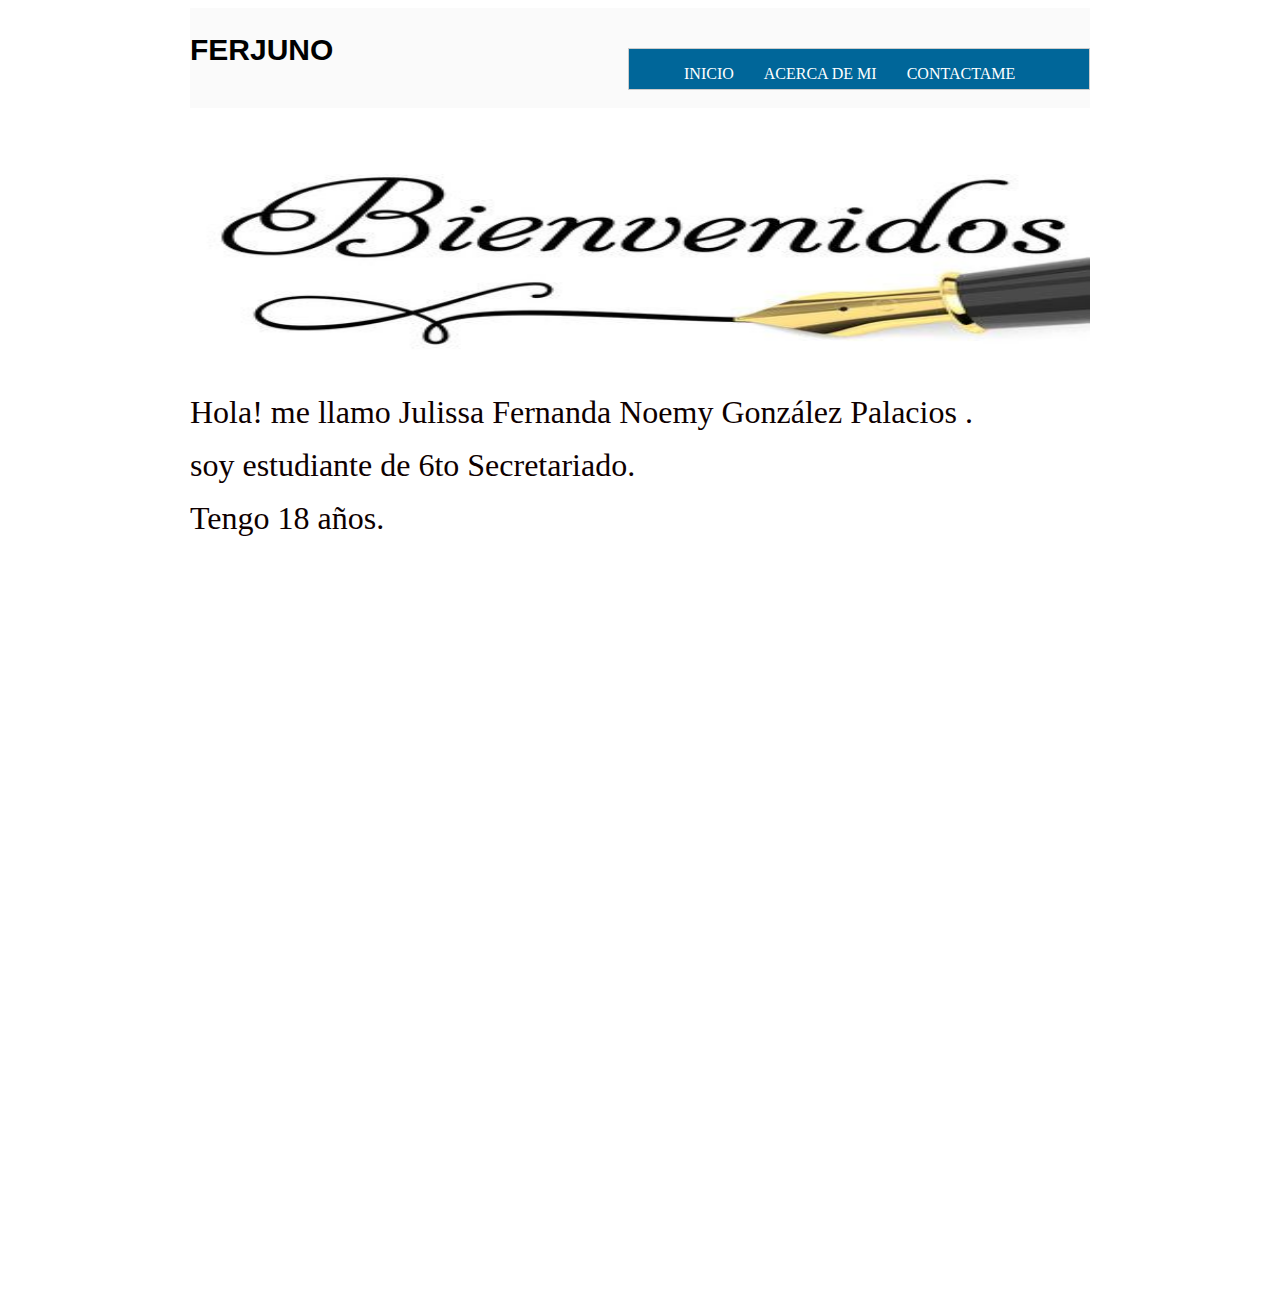
<file: index.html>
<!DOCTYPE html>
<html>
	<head>
		<title>pag about me </title>
		<link rel="stylesheet" type="text/css" href="style.css">
        <meta charset="utf-8"
        <meta  name="viewport" content="width=device-width, initial-scale=1">
	</head>
	<body>
		<div id="principal">
			<header>
				<div id="logo">
					<h2 class="titulo">FERJUNO</h2>
					
				</div>

				<nav class="menu">
					<ul>
						<li><a href="inicio.html">INICIO</a></li>
						<li><a href="acerca de mi.html">ACERCA DE MI</a></li>
						<li><a href="contactame.html">CONTACTAME</a></li>
					</ul>
				</nav>
			</header>

			<section id=>
				<p align="center"> <img src="img1.jpg" width="900" height="250">
			</section>

			<section id="categorias">
				<section class="Izquierda">
					
					<p class="parrafo">

						<font color= "negro"> <font size="+3"> Hola! me llamo Julissa Fernanda Noemy González Palacios  . </font> 
						                     <p>  <font size="+3"> soy estudiante de 6to Secretariado. <p> </font>
						                      <p> <font size="+3"> Tengo 18 años. </p> </font>

					</p>
				
				</section>


      </body>
  </head>
  </html>
</file>
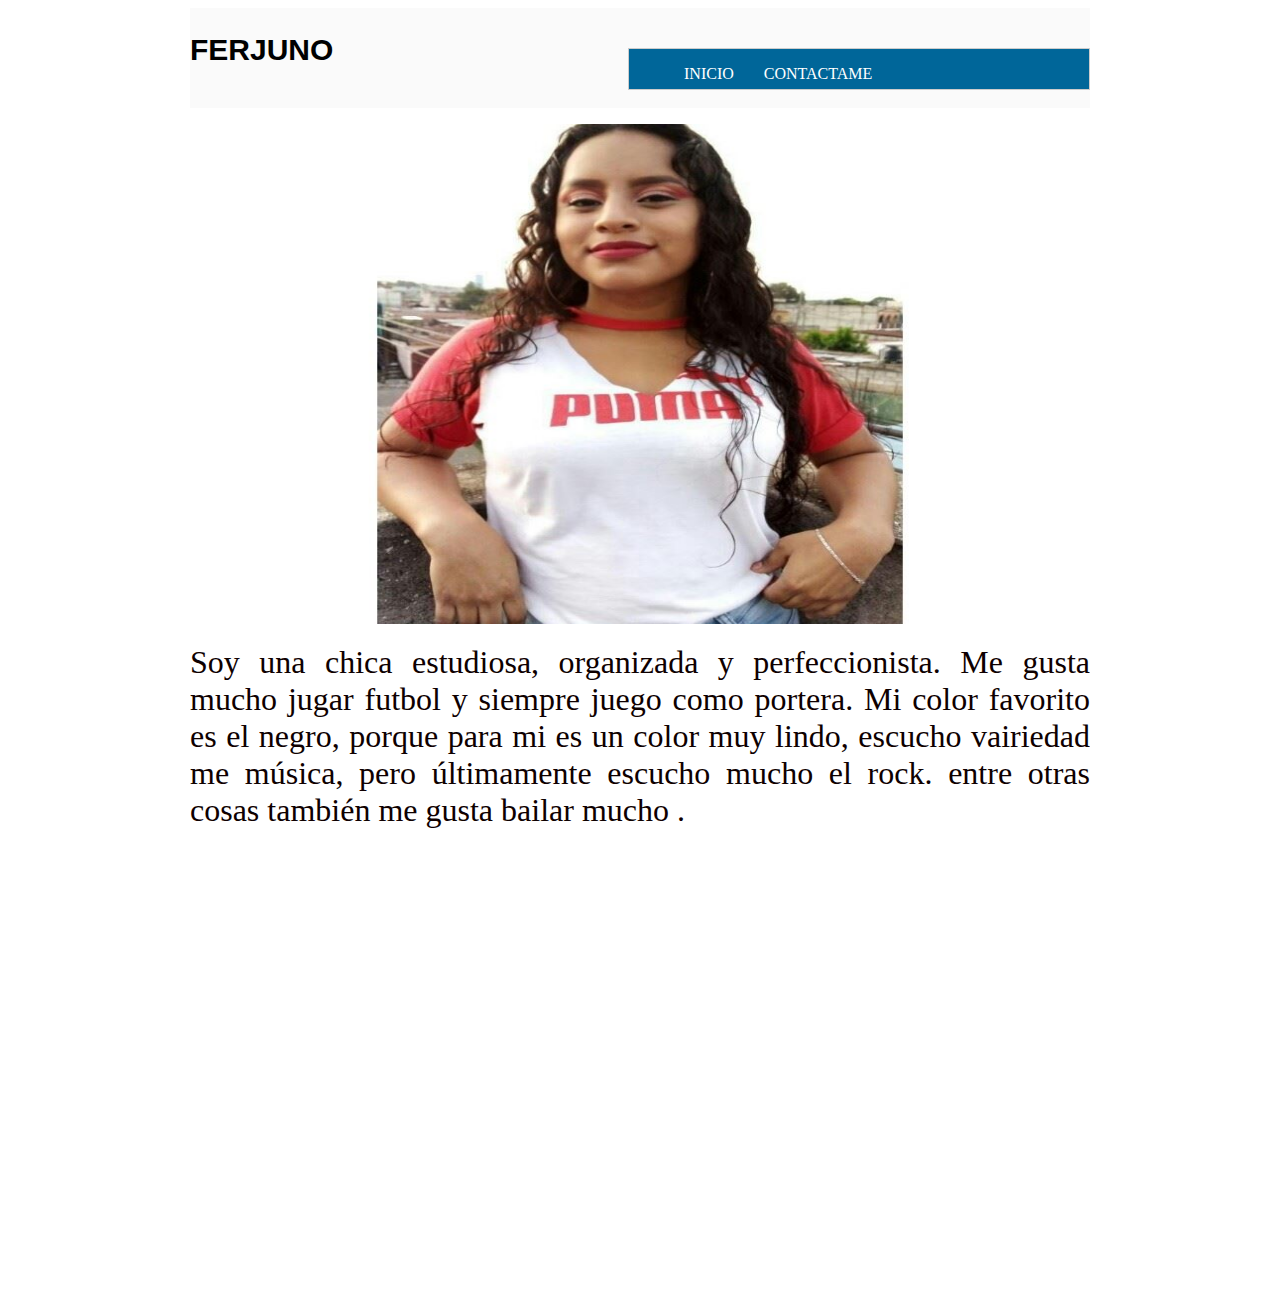
<file: acerca de mi.html>
<!DOCTYPE html>
<html>
	<head>
		<title>pag about me </title>
		<link rel="stylesheet" type="text/css" href="style.css">
        <meta charset="utf-8"
        <meta  name="viewport" content="width=device-width, initial-scale=1">
	</head>
	<body>
		<div id="principal">
			<header>
				<div id="logo">
					<h2 class="titulo">FERJUNO</h2>
				
				</div>

				<nav class="menu">
					<ul>
						<li><a href="inicio.html">INICIO</a></li>
						
						<li><a href="contactame.html">CONTACTAME</a></li>
					</ul>
				</nav>
			</header>

			<section id=>

				<p align="center"> <img src="yop.jpg" width="700" height="500">
			</section>

			
					<p class="parrafo">

						<font color= "negro"> <font size="+3"> Soy una chica estudiosa, organizada y perfeccionista. Me gusta mucho jugar futbol y siempre juego como portera. Mi color favorito es el negro, porque para mi es un color muy lindo, escucho vairiedad me música, pero últimamente escucho mucho el rock. entre otras cosas también me gusta bailar mucho . </font> </p> </font>
				
				</section>
	
          


      </body>
  </head>
  </html>
</file>
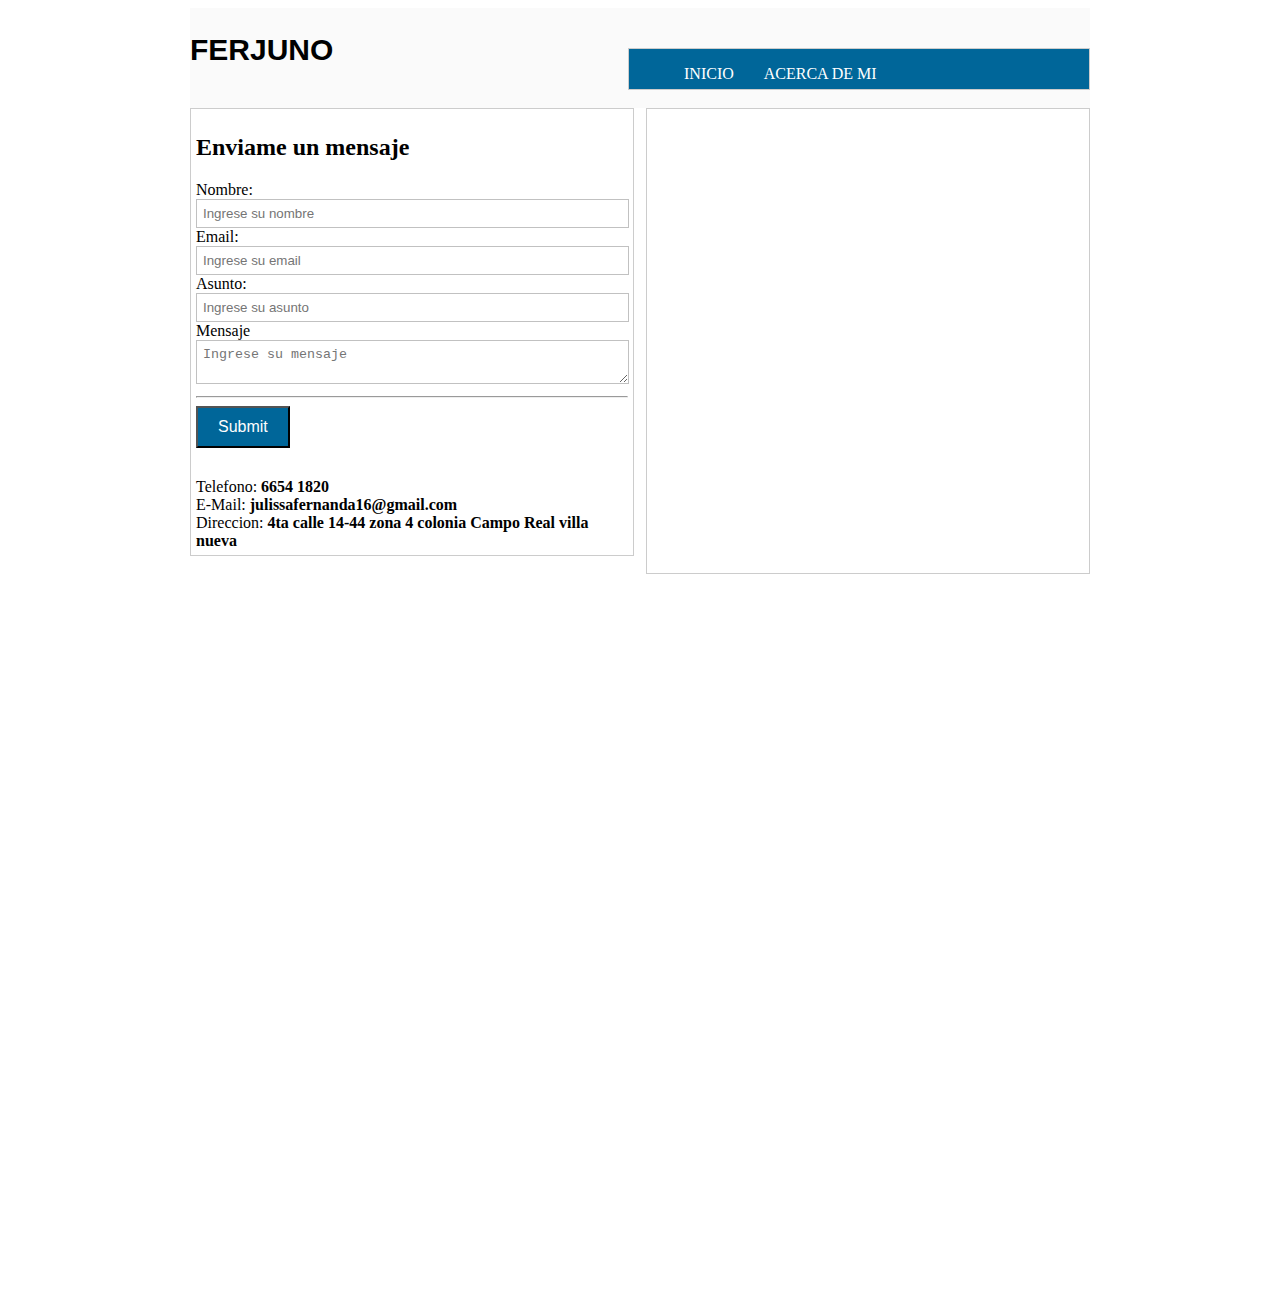
<file: contactame.html>
<!DOCTYPE html>
<html>
	<head>
		<title>pag about me </title>
		<link rel="stylesheet" type="text/css" href="style.css">
        <meta charset="utf-8"
        <meta  name="viewport" content="width=device-width, initial-scale=1">
	</head>
	<body>
		<div id="principal">
			<header>
				<div id="logo">
					<h2 class="titulo">FERJUNO</h2>
					
				</div>

				<nav class="menu">
					<ul>
						<li><a href="inicio.html">INICIO</a></li>
						<li><a href="acerca de mi.html">ACERCA DE MI </a></li>
						
					</ul>
				</nav>
			</header>

			<section id="">
				
			</section>

			<section id="categorias">
				<section id="formulario">
					<h2 class="titulo-contacto">Enviame un mensaje</h2>
					<div id="form">
						<form name="cotacto" method="POST" action="#">
							<label for="nombre">Nombre:</label><br>
							<input type="text" name="nombre" placeholder="Ingrese su nombre"><br>

							<label for="correo">Email:</label><br>
							<input type="text" name="correo" placeholder="Ingrese su email"><br>

							<label for="asunto">Asunto:</label><br>
							<input type="text" name="asunto" placeholder="Ingrese su asunto"><br>
							<label for="nombre">Mensaje</label><br>
							<textarea name="menaje" placeholder="Ingrese su mensaje"></textarea>
							<br>
							<hr>
							<input type="submit" name="enviar" class="enviar">
						</form>

					</div>

					<div id="datos">
							Telefono: <strong>6654 1820</strong><br>
							E-Mail: <strong>julissafernanda16@gmail.com</strong><br>
							Direccion: <strong>4ta calle 14-44 zona 4 colonia Campo Real villa nueva</strong><br>
						</div>
				</section>

				<section id="mapa">
					<iframe src="https://wego.here.com/guatemala/villa-nueva/street-square/[base64]?map=14.51346,-90.58253,15,normal&msg=4%20Calle" width="427" height="450" frameborder="0" style="border:0" allowfullscreen></iframe>
				</section>
				
			</section><!--/categorias-->
		</div>

	</body>
</html>
</file>
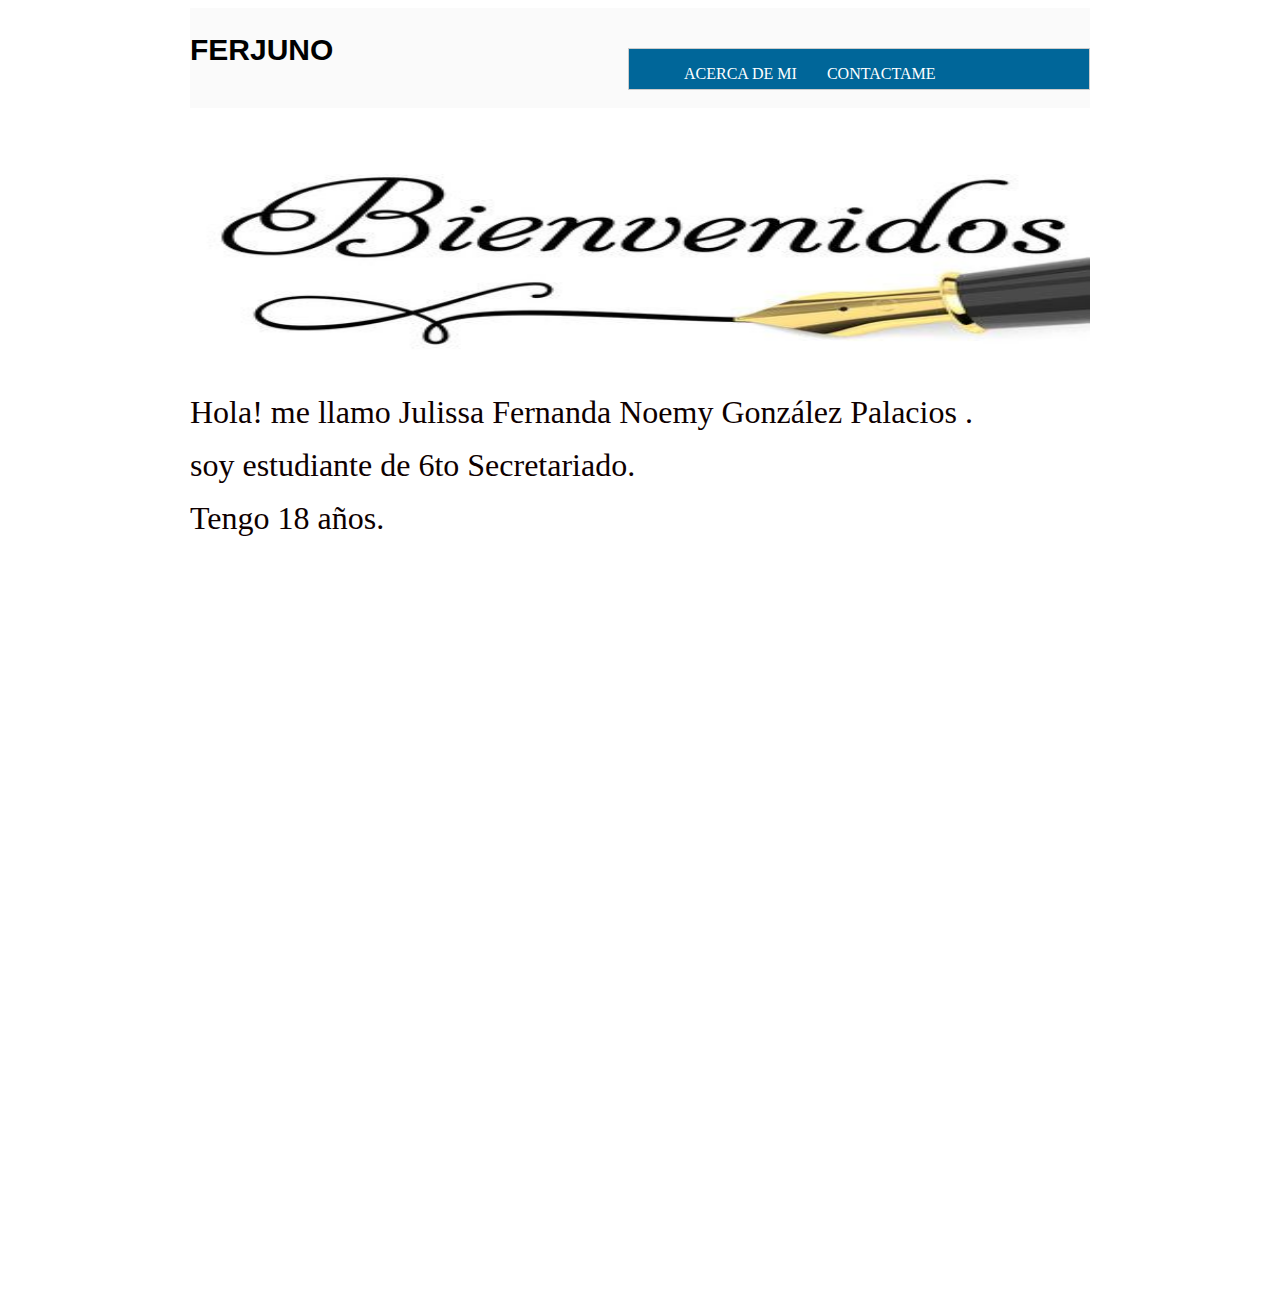
<file: inicio.html>
<!DOCTYPE html>
<html>
	<head>
		<title>pag about me </title>
		<link rel="stylesheet" type="text/css" href="style.css">
        <meta charset="utf-8"
        <meta  name="viewport" content="width=device-width, initial-scale=1">
	</head>
	<body>
		<div id="principal">
			<header>
				<div id="logo">
					<h2 class="titulo">FERJUNO</h2>
				</div>

				<nav class="menu">
					<ul>
						
						<li><a href="acerca de mi.html">ACERCA DE MI</a></li>
						<li><a href="contactame.html">CONTACTAME</a></li>
					</ul>
				</nav>
			</header>

			<section id=>
				<p align="center"> <img src="img1.jpg" width="900" height="250">
			</section>

			<section id="categorias">
				<section class="Izquierda">
					
					<p class="parrafo">

						<font color= "negro"> <font size="+3"> Hola! me llamo Julissa Fernanda Noemy González Palacios  . </font>
						<p>  <font size="+3"> soy estudiante de 6to Secretariado. <p> </font>
						                      <p> <font size="+3"> Tengo 18 años. </p> </font>
					
					</p>
					
				
				</section>
	
         


      </body>
  </head>
  </html>
</file>
<file: style.css>
#principal{
  width: 900px;
  height: auto; overflow: hidden;
  border: 0px solid #000;
  margin: auto;
  }
  body{
    height:1300px;
    background-image: url(https://cdn.hipwallpaper.com/i/79/56/Q7HCpv.png);
        
  
}

header{
  width: 900px;
  height: 100px;
  border: 0px solid #000;
  background-color: #fafafa;
}

#logo{
  width: 200px;
  height: 100px;
  border: 0px solid #000;
  float: left; font-family: sans-serif;
}

.titulo{
  margin-top: 25px;
  font-size: 30px;
}

.sub-titulo{
  font-size: 14px;
  margin-top: -20px;
}

.menu{
  width: 460px;
  height: 40px;
  border: 1px solid #ccc;
  float: right;
  margin-top: 40px;
  background: #006699;
}

.menu ul{}

.menu ul li{
  list-style: none;
  float: left;
}

.menu ul li a{
  text-decoration: none;
  padding: 10px 15px;
  border: 0px solid #ccc;
  color: #fff; 
}

.menu ul li a:hover{
  background: #fff;
  color: #006699;
  transition: background 1s, color 1s;
}


.parrafo{
  color: #212121;
  text-align: justify;
}
.img{
  margin-right: 7px;
  margin-bottom: 7px;
}


#der{
  width: 290px;
  height: 300px;
  border: 1px solid #ccc;
  float: right;
  color: 
}

footer{
  width: 900px;
  height: 100px;
  text-align: center;
}

#footer p{
  width: 500px;
}

/*------------contacto------------------------*/
#formulario{
  width: 432px;
  height: auto;
  overflow: hidden;
  border: 1px solid #ccc;
  padding: 5px;
  float: left
}

#mapa{
  width: 432px;
  height: auto;
  overflow: hidden;
  border: 1px solid #ccc;
  padding: 5px;
  float: right;
}

input[type="text"]{
  border: 1px solid #c1c1c1; padding: 6px;
  width: 97%;
}

textarea{
  border: 1px solid #c1c1c1; padding: 6px;
  width: 97%;
}

.enviar{
  padding: 10px 20px;
  background: #006699;
  color: #fdfdfd;
  font-size: 16px;
}

#form{}

#datos{
  margin-top: 30px;
}
</file>
